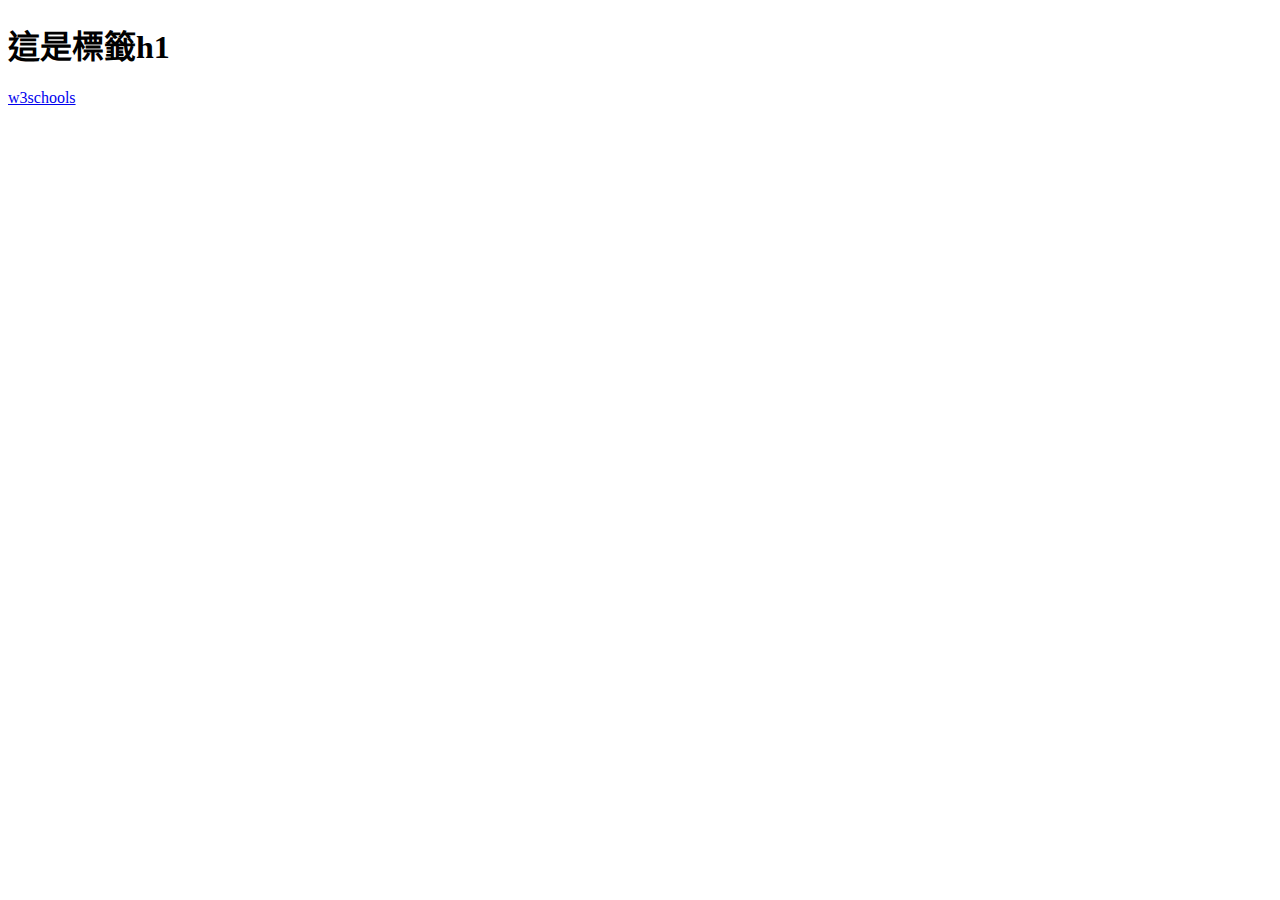
<file: ch1-2.html>
<!DOCTYPE html>
<html lang="zh-TW">
<head>
<title>我的第一個網頁</title>
<meta charset="utf-8">
</head>
<body>
    <h1>這是標籤h1</h1>
    <a href="https://www.w3schools.com/">w3schools</a>
</body>
</html>
</file>
